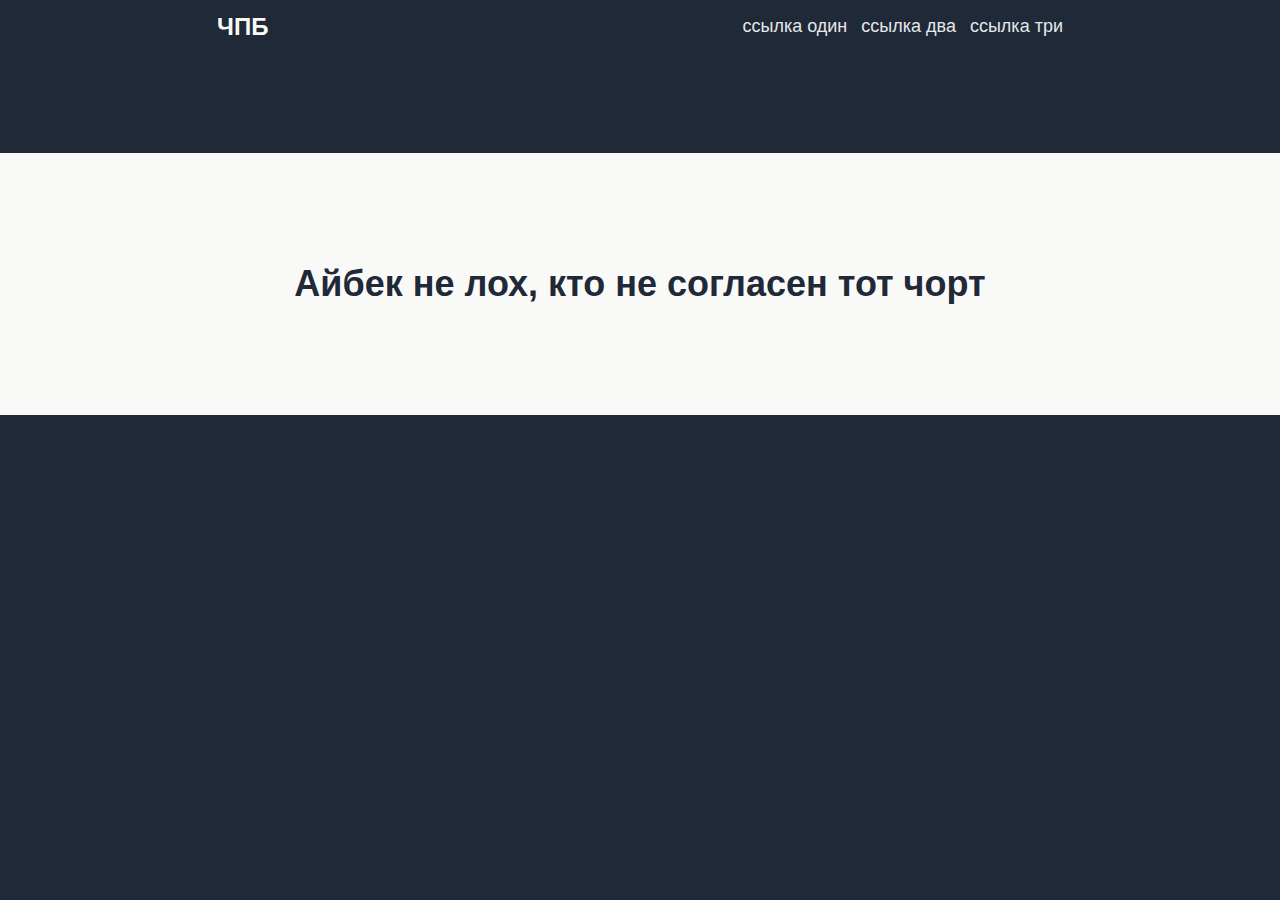
<file: Aibek.html>
<!DOCTYPE html>
<html lang="en">
<head>
    <meta charset="UTF-8">
    <meta http-equiv="X-UA-Compatible" content="IE=edge">
    <meta name="viewport" content="width=device-width, initial-scale=1.0">
    <title>Айбек не лох</title>
    <link rel="stylesheet" href="styles.css">
</head>
<body>
    <div class="hero" style="margin: 0;">
        <div class="header" style="justify-content: space-around;">
            <div class="logo"> <a href="index.html" style="    color: inherit;cursor: pointer;text-decoration: none;">ЧПБ </a> </div>
            <div class="links"><ul><li>ссылка один</li> <li>ссылка два</li> <li>ссылка три</li></ul></div>
        </div>
    </div>
    <div class="some-random-info" style="padding: 50px;">
     <div class="info-header"> Айбек не лох, кто не согласен тот чорт </div> 
    </div>
</body>
</html>
</file>
<file: styles.css>
body{
    background-color: #1f2937;
    font-family: -apple-system, BlinkMacSystemFont, 'Segoe UI', Roboto, Oxygen, Ubuntu, Cantarell, 'Open Sans', 'Helvetica Neue', sans-serif;
    display: flex;
    flex-direction: column;
    margin: 0px;
}
.header{
    display: flex;
    justify-content: space-between;
    color: #F9Faf8;
    padding-bottom: 100px;
    width: 100%;
}
.a{
    color: inherit;
    text-decoration: none;
}
a:-webkit-any-link {
    color: inherit;
    cursor: pointer;
    text-decoration: none;
}

ul{
    list-style: none;
    display: flex;
    gap: 14px;
}
.logo{
    font-size: 24px;
    color: #F9Faf8;
    font-weight: bolder;
    display: flex;
    align-items: center;
    justify-content: center;
}
li{
    font-size: 18px;
    color: #e5e7eb;
}
.hero{
    display: flex;
    flex-direction: column;
    justify-content: space-between;
    margin-left: auto;
    margin-right: auto;
    align-items: center;
    margin-bottom: 100px;
}
.hero-content{
    display: flex;
    justify-content: space-around;
    flex-wrap: wrap;
    width: 100%;
}
.hero-main-text{
    color: #F9Faf8;
    font-weight: bolder;
    font-size: 48px;
}
.hero-secondary-text{
    color: #e5e7eb;
    font-size: 18px;
}
.hero-text{
    max-width: 460px;
    display: flex;
    flex-direction: column;
    gap: 12px;
    align-items: flex-start;
}
.hero-text .buttons{
    padding-top: 15px;
    padding-bottom: 15px;
    padding-right: 30px;
    padding-left: 30px;
    background-color: #3882f6;
    justify-content: center;
    display: inline-block;
    border-radius: 10px;
    color: #e5e7eb;
    font-weight: bold;
}
.hero-image{
    display: flex;
    align-items: center;
    padding: 0;
    background-color: gray;
    color: white;
    align-items: center;
}
.hero-image img{
    height: 220px;
    width: auto;
}
.some-random-info{
    display: flex;
    flex-direction: column;
    align-items: center;
    background-color: #F9Faf8;
}
.squares{
    display: flex;
    flex-direction: row;
    gap: 32px;
    margin: 60px;
    margin-top: 0px;
}
.info-header{
    font-size: 36px;
    color: #1f2937;
    font-weight: bolder;
    margin: 60px;
}
.kvad{
    padding: 0px;
    border-radius: 10px;
    background-color: #F9Faf8;
    border: 5px solid #3882f6;
}
.kvad-text{
    display: flex;
    justify-content: center;
    align-items: center;
}
.z1,
.z2,
.z3,
.z4,
.z5,
.z6{
    display: flex;
    flex-direction: column;
    gap: 8px;
}
.kvad img{
    width: 160px;
    height: 160px;
    border-radius: 5px;
    margin-bottom: -3px;
}
.quote{
    display: flex;
    flex-direction: column;
    align-items: center;
    background-color: #e5e7eb;
    gap: 12px;
}
.quote-text{
    font-size: 36px;
    font-style: italic;
    color: #1f2937;
    display: flex;
    max-width: 900px;
    text-align: center;
    margin-top: 60px;
}
.quote-author{
    color: #1f2937;
    font-size: 20px;
    font-weight: bolder;
    display: flex;
    width: 100%;
    justify-content: end;
    margin-right: 700px;
    margin-bottom: 60px;
}
.plate{
    display: flex;
    background-color: #3882f6;
    max-width: 900px;
    gap: 400px;
    padding: 30px;
    border-radius: 10px;
}
.call-to-action{
    background-color: #F9Faf8;
    padding: 80px;
    display: flex;
    justify-content: center;
}
.plate-right{
    display: flex;
    align-items: center;
    padding-left: 20px;
    padding-right: 20px;
    padding-top: 10px;
    padding-bottom: 10px;
    border: 2px solid #F9Faf8 ;
    border-radius: 10px;
    font-size: 16px;
    color: #F9Faf8;
    font-weight: bolder;
}
.plate-header{
    font-size: 24px;
    color: #F9Faf8;
    font-weight: bolder;
}
.plate-text{
    font-size: 12px;
    color: #e5e7eb;
}
.footer{
    padding: 30px;
    display: flex;
    justify-content: center;
    color: #e5e7eb;
}
</file>
